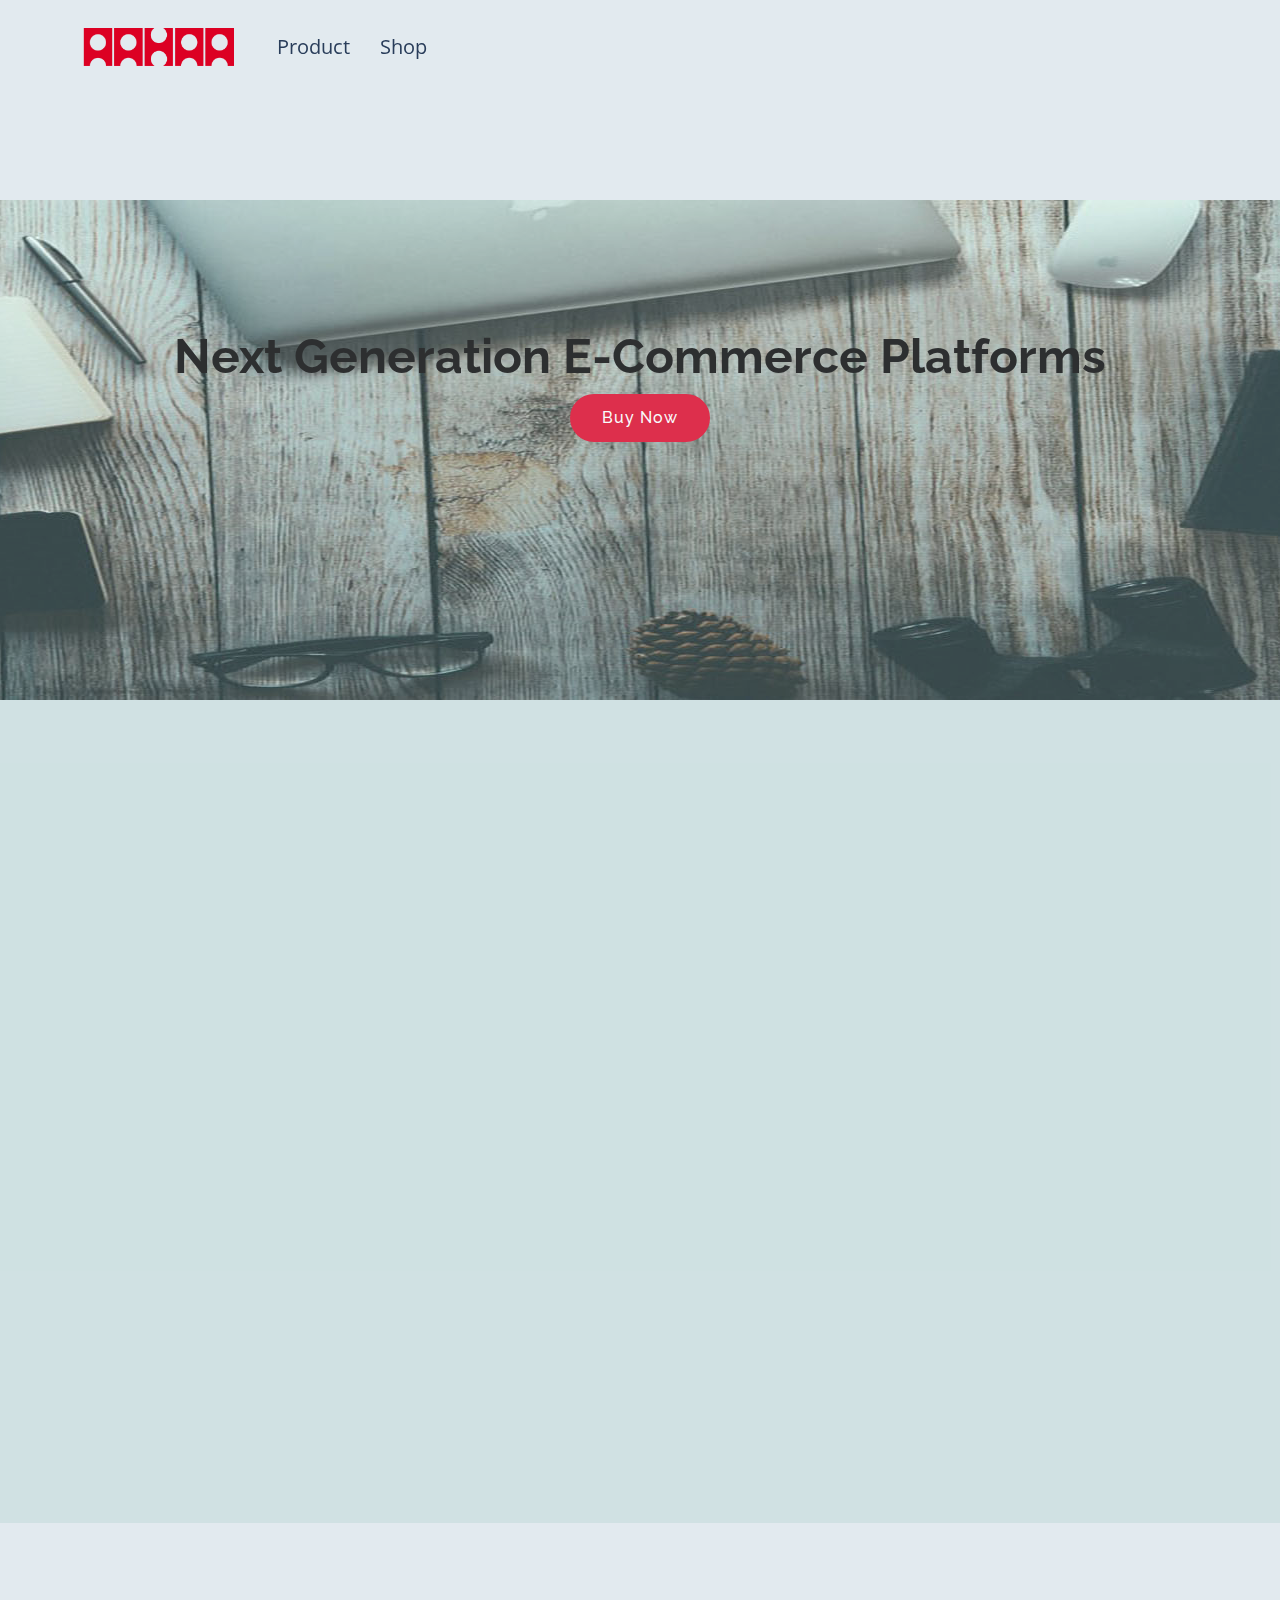
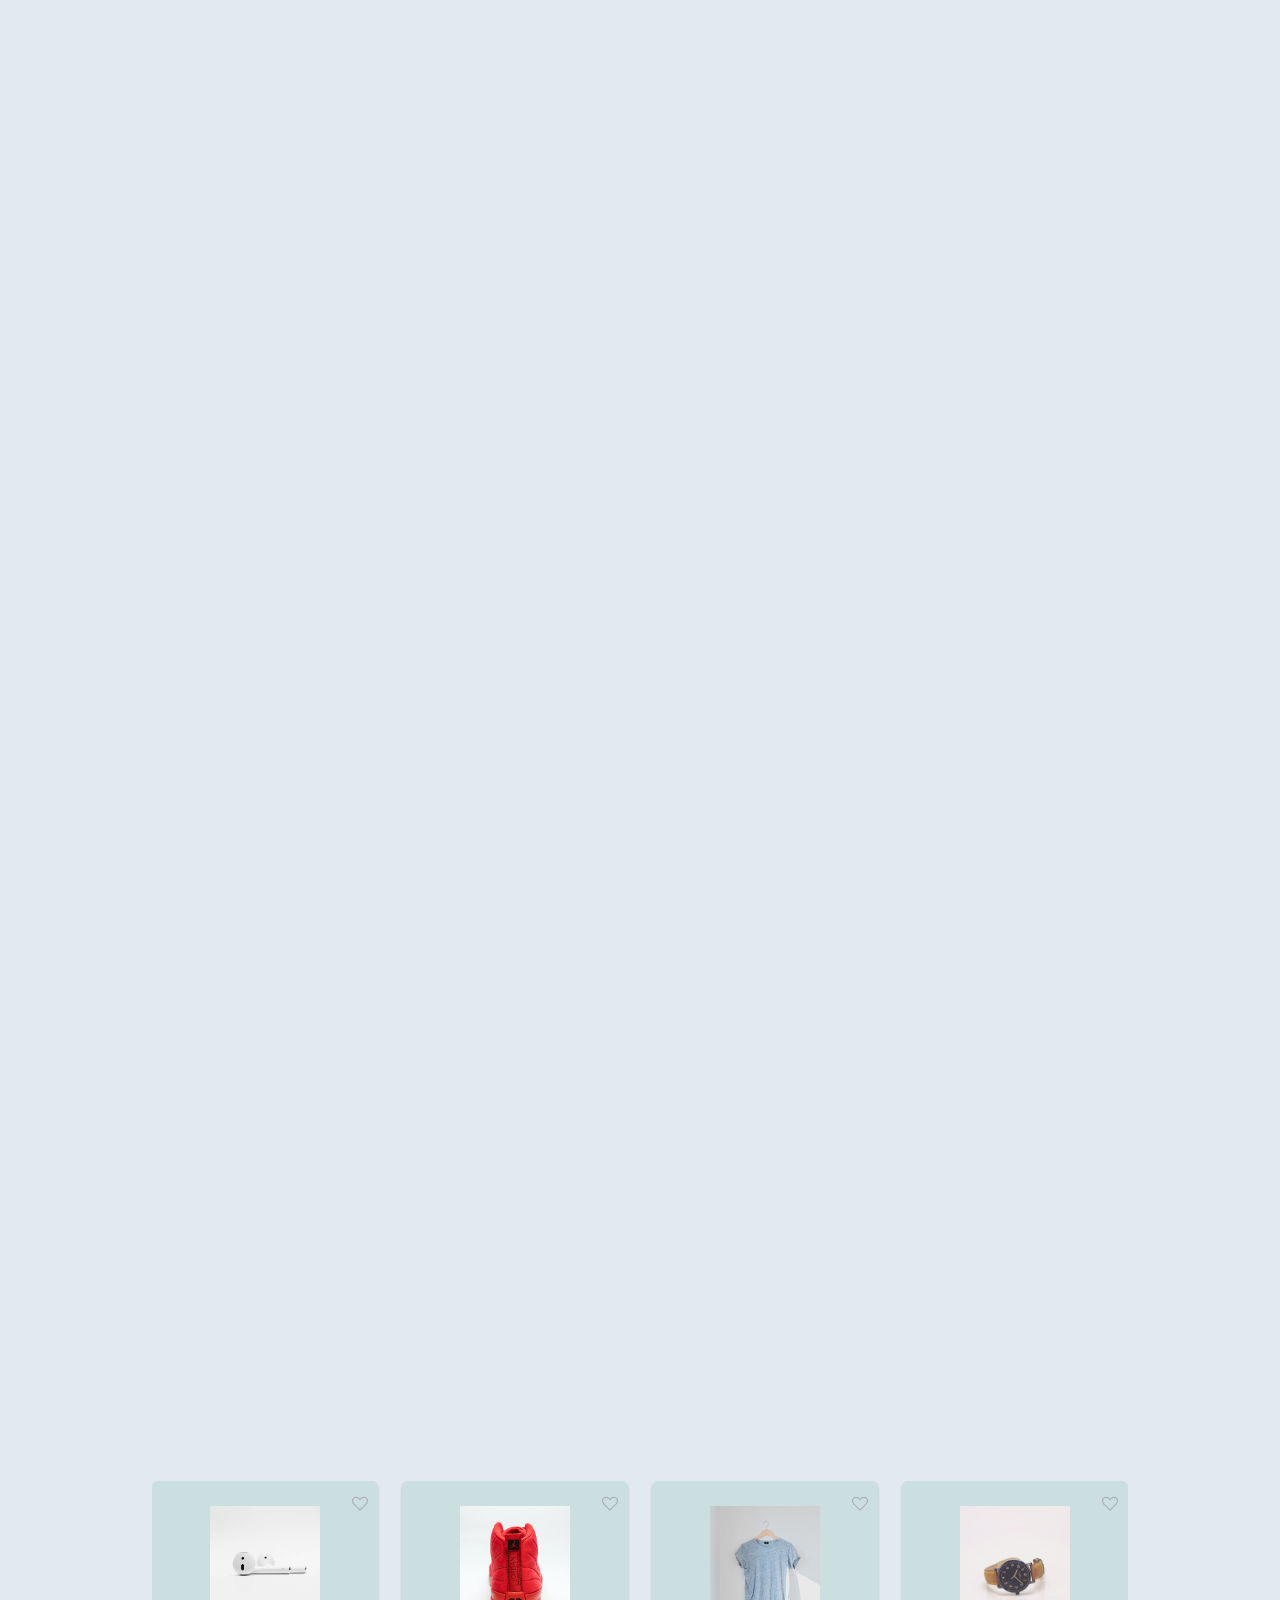
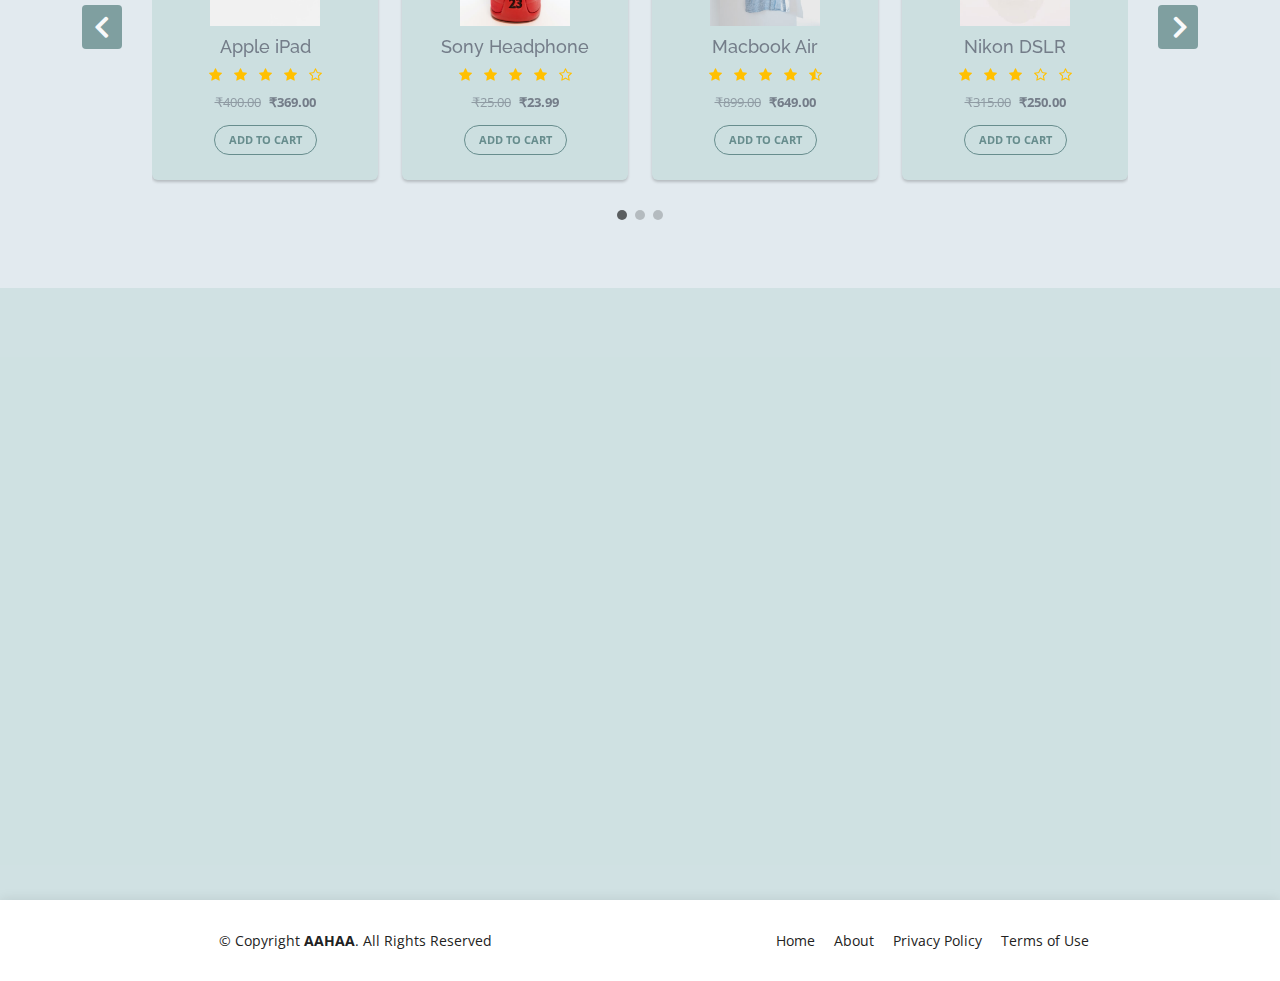
<file: index.html>
<!DOCTYPE html>
<html lang="en">

<head>
  <meta charset="utf-8">
  <meta content="width=device-width, initial-scale=1.0" name="viewport">

  <title>AAHAA</title>
  <meta content="" name="description">
  <meta content="" name="keywords">



  <!-- Google Fonts -->
  <link href="https://fonts.googleapis.com/css?family=Open+Sans:300,300i,400,400i,600,600i,700,700i|Raleway:300,300i,400,400i,500,500i,600,600i,700,700i|Poppins:300,300i,400,400i,500,500i,600,600i,700,700i" rel="stylesheet">

  <!-- Vendor CSS Files -->
  <link href="assets/vendor/aos/aos.css" rel="stylesheet">
  <link href="assets/vendor/bootstrap/css/bootstrap.min.css" rel="stylesheet">
  <link href="assets/vendor/bootstrap-icons/bootstrap-icons.css" rel="stylesheet">
  <link href="assets/vendor/boxicons/css/boxicons.min.css" rel="stylesheet">
  <link href="assets/vendor/glightbox/css/glightbox.min.css" rel="stylesheet">
  <link href="assets/vendor/remixicon/remixicon.css" rel="stylesheet">
  <link href="assets/vendor/swiper/swiper-bundle.min.css" rel="stylesheet">
  <link rel="stylesheet" href="https://maxcdn.bootstrapcdn.com/font-awesome/4.7.0/css/font-awesome.min.css">
  <script src="https://code.jquery.com/jquery-3.5.1.min.js"></script>
<script src="https://cdn.jsdelivr.net/npm/popper.js@1.16.0/dist/umd/popper.min.js"></script>
<script src="https://stackpath.bootstrapcdn.com/bootstrap/4.5.0/js/bootstrap.min.js"></script>

  <!-- Template Main CSS File -->
  <link href="assets/css/style.css" rel="stylesheet">
  <link rel="shortcut icon" href="http://stgedelweiss.aahaastores.com/pub-assets/favicon.svg">
  
</head>

<body>

  <!-- ======= Header ======= -->

  



  
  <header id="header" class="fixed-top d-flex align-items-center">
    <div class="container d-flex align-items-center justify-content-between">

      <div class="logo">
      <img src="inner-logo.png" alt="aahaa logo">
      </div>

      <div class="container-fluid">
        <nav id="navbar" class="navbar">
        
          <ul>
            <li><a class="nav-link scrollto" href="index.html">Product</a></li>
            <li><a class="nav-link scrollto" href="shop.html">Shop</a></li>
            
           
            


            

            </ul>
  
            
          
            
          </ul>
         
    
        <i class="bi bi-list mobile-nav-toggle"></i>
      </nav>
      </div>

      <!-- .navbar -->

    </div>
  </header><!-- End Header -->




  <!--section-->

  

  
  <section id="hero" class="d-flex align-items-center">
    
    

    <div class="container-fluid">
      <div class="row">
        
        <div class="col-lg-12  pt-lg-0 order-2 order-lg-1 d-flex flex-column justify-content-center">

          <center>
            <h1 align="justify-content-center"data-aos="fade-up">Next Generation E-Commerce Platforms</h1>
          
          <div data-aos="fade-up" data-aos-delay="800">
            
            <a href="shop.html" class="btn scrollto">Buy Now</a>
          </center>
          
          
          </div>
        </div>
        
      </div>
    </div>

  </section><!-- End first -->


  

  

  


  <!-- ======= first Section ======= -->
  <!-- End Hero Section -->

  <div style="background-color: #ccdfe0d9;">
    <div class="container pt-5 pb-5">
      <header class="text-center">
        <section>
          <div class="section-title" data-aos="fade-up">
            <h2>Browse Our Categories
    
            </h2>
          </div>
        </section>
        
        
      </header>
      <div class="row" data-aos="fade-left">
        <div class="col-md-4 mb-4 mb-md-0"  data-aos="fade-left" data-aos-delay="200"><a class="category-item" href="#">
          <img class="img-fluid" src="cat-img-1.jpg" alt=""><strong class="category-item-title">Clothes</strong></a>
        </div>
        <div class="col-md-4 mb-4 mb-md-0"  data-aos="fade-up" data-aos-delay="300"><a class="category-item mb-4" href="shop.html">
          <img class="img-fluid" src="cat-img-2.jpg" alt="">
          <strong class="category-item-title">Shoes</strong></a><a class="category-item" href="shop.html">
            <img class="img-fluid" src="cat-img-3.jpg" alt=""><strong class="category-item-title">Watches</strong></a></div>
        <div class="col-md-4" data-aos="fade-right" data-aos-delay="400"><a class="category-item" href="shop.html"><img class="img-fluid" src="cat-img-4.jpg" alt=""><strong class="category-item-title">Electronics</strong></a></div>
      </div>
    </div>
  </div>
 


  



  <!--Treding-->

  <div>
     <section class="container py-5">
    <header>
      <section>
        <div class="section-title" data-aos="fade-up">
          <h2>Top Trending Products
  
          </h2>
        </div>
      </section>
    </header>
    <div class="row">
      <!-- PRODUCT-->
      <div class="col-xl-3 col-lg-4 col-sm-6">
        <div class="product text-center" data-aos="fade-up"  data-aos-delay="200">
          <div class="position-relative mb-3">
            <div class="badge text-white"></div><a class="d-block" href="#"><img class="img-fluid w-100" src="cat-img-1.jpg" alt="..."></a>
            <div class="product-overlay">
              <ul class="mb-0 list-inline">
                <li class="list-inline-item m-0 p-0"><a class="btn btn-sm btn-outline-dark" href="#"><i class="fa fa-heart"></i></a></li>
                <li class="list-inline-item m-0 p-0"><a class="btn btn-sm btn-dark" href="#">Add to cart</a></li>
                <li class="list-inline-item mr-0"><a class="btn btn-sm btn-outline-dark" href="#productView" data-toggle="modal"><i class="fa fa-expand"></i></a></li>
              </ul>
            </div>
          </div>
          <h6> <a class="reset-anchor" href="#">Kui Ye Chen’s AirPods</a></h6>
          <p class="small text-muted">&#8377;250</p>
        </div>
      </div>
      <!-- PRODUCT-->
      <div class="col-xl-3 col-lg-4 col-sm-6">
        <div class="product text-center" data-aos="fade-up" data-aos-delay="400">
          <div class="position-relative mb-3">
            <div class="badge text-white badge-primary">Sale</div><a class="d-block" href="#"><img class="img-fluid w-100" src="4.jpg" alt="..."></a>
            <div class="product-overlay">
              <ul class="mb-0 list-inline">
                <li class="list-inline-item m-0 p-0"><a class="btn btn-sm btn-outline-dark" href="#"><i class="fa fa-heart"></i></a></li>
                <li class="list-inline-item m-0 p-0"><a class="btn btn-sm btn-dark" href="#">Add to cart</a></li>
                <li class="list-inline-item mr-0"><a class="btn btn-sm btn-outline-dark" href="#productView" data-toggle="modal"><i class="fa fa-expand"></i></a></li>
              </ul>
            </div>
          </div>
          <h6> <a class="reset-anchor" href="#">Air Jordan 12 gym red</a></h6>
          <p class="small text-muted">&#8377;300</p>
        </div>
      </div>
      <!-- PRODUCT-->
      <div class="col-xl-3 col-lg-4 col-sm-6">
        <div class="product text-center" data-aos="fade-up" data-aos-delay="200">
          <div class="position-relative mb-3">
            <div class="badge text-white badge-"></div><a class="d-block" href="#"><img class="img-fluid w-100 h-100" src="photo-1611269154421-4e27233ac5c7.jpg" alt="..."></a>
            <div class="product-overlay">
              <ul class="mb-0 list-inline">
                <li class="list-inline-item m-0 p-0"><a class="btn btn-sm btn-outline-dark" href="#"><i class="fa fa-heart"></i></a></li>
                <li class="list-inline-item m-0 p-0"><a class="btn btn-sm btn-dark" href="#">Add to cart</a></li>
                <li class="list-inline-item mr-0"><a class="btn btn-sm btn-outline-dark" href="#productView" data-toggle="modal"><i class="fa fa-expand"></i></a></li>
              </ul>
            </div>
          </div>
          <h6> <a class="reset-anchor" href="#">Smart Watches</a></h6>
          <p class="small text-muted">&#8377;250</p>
        </div>
      </div>
      <!-- PRODUCT-->
      <div class="col-xl-3 col-lg-4 col-sm-6">
        <div class="product text-center" data-aos="fade-up" data-aos-delay="400">
          <div class="position-relative mb-3">
            <a class="d-block" href="#"><img class="img-fluid w-100 h-100" src="photo-2.jpg" alt="..."></a>
            <div class="product-overlay">
              <ul class="mb-0 list-inline">
                <li class="list-inline-item m-0 p-0"><a class="btn btn-sm btn-outline-dark" href="#"><i class="fa fa-heart"></i></a></li>
                <li class="list-inline-item m-0 p-0"><a class="btn btn-sm btn-dark" href="#">Add to cart</a></li>
                <li class="list-inline-item mr-0"><a class="btn btn-sm btn-outline-dark" href="#productView" data-toggle="modal"><i class="fa fa-expand"></i></a></li>
              </ul>
            </div>
          </div>
          <h6> <a class="reset-anchor" href="#">Timex Unisex Originals</a></h6>
          <p class="small text-muted">&#8377;351</p>
        </div>
      </div>
      <!-- PRODUCT-->
      <div class="col-xl-3 col-lg-4 col-sm-6">
        <div class="product text-center" data-aos="fade-up" data-aos-delay="200">
          <div class="position-relative mb-3">
            <a class="d-block" href="#"><img class="img-fluid w-100" src="p3.jpg" alt="..."></a>
            <div class="product-overlay">
              <ul class="mb-0 list-inline">
                <li class="list-inline-item m-0 p-0"><a class="btn btn-sm btn-outline-dark" href="#"><i class="fa fa-heart"></i></a></li>
                <li class="list-inline-item m-0 p-0"><a class="btn btn-sm btn-dark" href="#">Add to cart</a></li>
                <li class="list-inline-item mr-0"><a class="btn btn-sm btn-outline-dark" href="#productView" data-toggle="modal"><i class="fa fa-expand"></i></a></li>
              </ul>
            </div>
          </div>
          <h6> <a class="reset-anchor" href="#">Red digital smartwatch</a></h6>
          <p class="small text-muted">&#8377;250</p>
        </div>
      </div>
      <!-- PRODUCT-->
      <div class="col-xl-3 col-lg-4 col-sm-6">
        <div class="product text-center"data-aos="fade-up" data-aos-delay="400">
          <div class="position-relative mb-3">
            <div class="badge text-white badge-"></div><a class="d-block" href="#"><img class="img-fluid w-100" src="1.jpg" alt="..."></a>
            <div class="product-overlay">
              <ul class="mb-0 list-inline">
                <li class="list-inline-item m-0 p-0"><a class="btn btn-sm btn-outline-dark" href="#"><i class="fa fa-heart"></i></a></li>
                <li class="list-inline-item m-0 p-0"><a class="btn btn-sm btn-dark" href="#">Add to cart</a></li>
                <li class="list-inline-item mr-0"><a class="btn btn-sm btn-outline-dark" href="#productView" data-toggle="modal"><i class="fa fa-expand"></i></a></li>
              </ul>
            </div>
          </div>
          <h6> <a class="reset-anchor" href="#">Nike air max 95</a></h6>
          <p class="small text-muted">&#8377;300</p>
        </div>
      </div>
      <!-- PRODUCT-->
      <div class="col-xl-3 col-lg-4 col-sm-6">
        <div class="product text-center"data-aos="fade-up" data-aos-delay="200">
          <div class="position-relative mb-3">
            <div class="badge text-white badge-"></div><a class="d-block" href="#"><img class="img-fluid w-100" src="3.jpg" alt="..."></a>
            <div class="product-overlay">
              <ul class="mb-0 list-inline">
                <li class="list-inline-item m-0 p-0"><a class="btn btn-sm btn-outline-dark" href="#"><i class="fa fa-heart"></i></a></li>
                <li class="list-inline-item m-0 p-0"><a class="btn btn-sm btn-dark" href="#">Add to cart</a></li>
                <li class="list-inline-item mr-0"><a class="btn btn-sm btn-outline-dark" href="#productView" data-toggle="modal"><i class="fa fa-expand"></i></a></li>
              </ul>
            </div>
          </div>
          <h6> <a class="reset-anchor" href="#">Joemalone Women prefume</a></h6>
          <p class="small text-muted">&#8377;25</p>
        </div>
      </div>
      <!-- PRODUCT-->
      <div class="col-xl-3 col-lg-4 col-sm-6">
        <div class="product text-center"data-aos="fade-up" data-aos-delay="400">
          <div class="position-relative mb-3">
            <div class="badge text-white badge-"></div><a class="d-block" href="#"><img class="img-fluid w-100" src="5.jpg" alt="..."></a>
            <div class="product-overlay">
              <ul class="mb-0 list-inline">
                <li class="list-inline-item m-0 p-0"><a class="btn btn-sm btn-outline-dark" href="#"><i class="fa fa-heart"></i></a></li>
                <li class="list-inline-item m-0 p-0"><a class="btn btn-sm btn-dark" href="#">Add to cart</a></li>
                <li class="list-inline-item mr-0"><a class="btn btn-sm btn-outline-dark" href="#productView" data-toggle="modal"><i class="fa fa-expand"></i></a></li>
              </ul>
            </div>
          </div>
          <h6> <a class="reset-anchor" href="#">Apple Watch</a></h6>
          <p class="small text-muted">&#8377;351</p>
        </div>
      </div>
    </div>
  </section>
  </div>


 


  


  <!--multi carousel-->

  <!--Section: Block Content-->
  <caro-2>

  <div class="container-xl pt-5 pb-5">
    <div class="row">
      <div class="col-md-12">
        <section>
          <div class="section-title" data-aos="fade-up">
            <h2>Featured Products
    
            </h2>
          </div>
        </section>
        <div id="myCarousel" class="carousel slide" data-ride="carousel" data-interval="0">
        <!-- Carousel indicators -->
        <ol class="carousel-indicators">
          <li data-target="#myCarousel" data-slide-to="0" class="active"></li>
          <li data-target="#myCarousel" data-slide-to="1"></li>
          <li data-target="#myCarousel" data-slide-to="2"></li>
        </ol>   
        <!-- Wrapper for carousel items -->
        <div class="carousel-inner">
          <div class="item carousel-item active">
            <div class="row">
              <div class="col-sm-3 mt-3">
                <div class="thumb-wrapper">
                  <span class="wish-icon"><i class="fa fa-heart-o"></i></span>
                  <div class="img-box">
                    <img src="product-1.jpg" class="img-fluid" alt="">									
                  </div>
                  <div class="thumb-content">
                    <h4>Apple iPad</h4>									
                    <div class="star-rating">
                      <ul class="list-inline">
                        <li class="list-inline-item"><i class="fa fa-star"></i></li>
                        <li class="list-inline-item"><i class="fa fa-star"></i></li>
                        <li class="list-inline-item"><i class="fa fa-star"></i></li>
                        <li class="list-inline-item"><i class="fa fa-star"></i></li>
                        <li class="list-inline-item"><i class="fa fa-star-o"></i></li>
                      </ul>
                    </div>
                    <p class="item-price"><strike>&#8377;400.00</strike> <b>&#8377;369.00</b></p>
                    <a href="#" class="btn btn-primary">Add to Cart</a>
                  </div>						
                </div>
              </div>
              <div class="col-sm-3 mt-3">
                <div class="thumb-wrapper">
                  <span class="wish-icon"><i class="fa fa-heart-o"></i></span>
                  <div class="img-box">
                    <img src="product-2.jpg" class="img-fluid" alt="Headphone">
                  </div>
                  <div class="thumb-content">
                    <h4>Sony Headphone</h4>									
                    <div class="star-rating">
                      <ul class="list-inline">
                        <li class="list-inline-item"><i class="fa fa-star"></i></li>
                        <li class="list-inline-item"><i class="fa fa-star"></i></li>
                        <li class="list-inline-item"><i class="fa fa-star"></i></li>
                        <li class="list-inline-item"><i class="fa fa-star"></i></li>
                        <li class="list-inline-item"><i class="fa fa-star-o"></i></li>
                      </ul>
                    </div>
                    <p class="item-price"><strike>&#8377;25.00</strike> <b>&#8377;23.99</b></p>
                    <a href="#" class="btn btn-primary">Add to Cart</a>
                  </div>						
                </div>
              </div>		
              <div class="col-sm-3 mt-3">
                <div class="thumb-wrapper">
                  <span class="wish-icon"><i class="fa fa-heart-o"></i></span>
                  <div class="img-box">
                    <img src="product-3.jpg" class="img-fluid" alt="Macbook">
                  </div>
                  <div class="thumb-content">
                    <h4>Macbook Air</h4>									
                    <div class="star-rating">
                      <ul class="list-inline">
                        <li class="list-inline-item"><i class="fa fa-star"></i></li>
                        <li class="list-inline-item"><i class="fa fa-star"></i></li>
                        <li class="list-inline-item"><i class="fa fa-star"></i></li>
                        <li class="list-inline-item"><i class="fa fa-star"></i></li>
                        <li class="list-inline-item"><i class="fa fa-star-half-o"></i></li>
                      </ul>
                    </div>
                    <p class="item-price"><strike>&#8377;899.00</strike> <b>&#8377;649.00</b></p>
                    <a href="#" class="btn btn-primary">Add to Cart</a>
                  </div>						
                </div>
              </div>								
              <div class="col-sm-3 mt-3">
                <div class="thumb-wrapper">
                  <span class="wish-icon"><i class="fa fa-heart-o"></i></span>
                  <div class="img-box">
                    <img src="product-4.jpg" class="img-fluid" alt="Nikon">
                  </div>
                  <div class="thumb-content">
                    <h4>Nikon DSLR</h4>									
                    <div class="star-rating">
                      <ul class="list-inline">
                        <li class="list-inline-item"><i class="fa fa-star"></i></li>
                        <li class="list-inline-item"><i class="fa fa-star"></i></li>
                        <li class="list-inline-item"><i class="fa fa-star"></i></li>
                        <li class="list-inline-item"><i class="fa fa-star-o"></i></li>
                        <li class="list-inline-item"><i class="fa fa-star-o"></i></li>
                      </ul>
                    </div>
                    <p class="item-price"><strike>&#8377;315.00</strike> <b>&#8377;250.00</b></p>
                    <a href="#" class="btn btn-primary">Add to Cart</a>
                  </div>						
                </div>
              </div>
            </div>
          </div>
          <div class="item carousel-item">
            <div class="row">
              <div class="col-sm-3 mt-3">
                <div class="thumb-wrapper">
                  <span class="wish-icon"><i class="fa fa-heart-o"></i></span>
                  <div class="img-box">
                    <img src="product-5.jpg" class="img-fluid" alt="Play Station">
                  </div>
                  <div class="thumb-content">
                    <h4>Sony Play Station</h4>
                    <p class="item-price"><strike>&#8377;289.00</strike> <span>&#8377;269.00</span></p>
                    <div class="star-rating">
                      <ul class="list-inline">
                        <li class="list-inline-item"><i class="fa fa-star"></i></li>
                        <li class="list-inline-item"><i class="fa fa-star"></i></li>
                        <li class="list-inline-item"><i class="fa fa-star"></i></li>
                        <li class="list-inline-item"><i class="fa fa-star"></i></li>
                        <li class="list-inline-item"><i class="fa fa-star-o"></i></li>
                      </ul>
                    </div>
                    <a href="#" class="btn btn-primary">Add to Cart</a>
                  </div>						
                </div>
              </div>
              <div class="col-sm-3 mt-3">
                <div class="thumb-wrapper">
                  <span class="wish-icon"><i class="fa fa-heart-o"></i></span>
                  <div class="img-box">
                    <img src="product-6.jpg" class="img-fluid" alt="Macbook">
                  </div>
                  <div class="thumb-content">
                    <h4>Macbook Pro</h4>
                    <p class="item-price"><strike>&#8377;1099.00</strike> <span>&#8377;869.00</span></p>
                    <div class="star-rating">
                      <ul class="list-inline">
                        <li class="list-inline-item"><i class="fa fa-star"></i></li>
                        <li class="list-inline-item"><i class="fa fa-star"></i></li>
                        <li class="list-inline-item"><i class="fa fa-star"></i></li>
                        <li class="list-inline-item"><i class="fa fa-star"></i></li>
                        <li class="list-inline-item"><i class="fa fa-star-half-o"></i></li>
                      </ul>
                    </div>
                    <a href="#" class="btn btn-primary">Add to Cart</a>
                  </div>						
                </div>
              </div>
              <div class="col-sm-3 mt-3">
                <div class="thumb-wrapper">
                  <span class="wish-icon"><i class="fa fa-heart-o"></i></span>
                  <div class="img-box">
                    <img src="product-7.jpg" class="img-fluid" alt="Speaker">
                  </div>
                  <div class="thumb-content">
                    <h4>Bose Speaker</h4>
                    <p class="item-price"><strike>&#8377;109.00</strike> <span>&#8377;99.00</span></p>
                    <div class="star-rating">
                      <ul class="list-inline">
                        <li class="list-inline-item"><i class="fa fa-star"></i></li>
                        <li class="list-inline-item"><i class="fa fa-star"></i></li>
                        <li class="list-inline-item"><i class="fa fa-star"></i></li>
                        <li class="list-inline-item"><i class="fa fa-star"></i></li>
                        <li class="list-inline-item"><i class="fa fa-star-o"></i></li>
                      </ul>
                    </div>
                    <a href="#" class="btn btn-primary">Add to Cart</a>
                  </div>						
                </div>
              </div>
              <div class="col-sm-3 mt-3">
                <div class="thumb-wrapper">
                  <span class="wish-icon"><i class="fa fa-heart-o"></i></span>
                  <div class="img-box">
                    <img src="product-8.jpg" class="img-fluid" alt="Galaxy">
                  </div>
                  <div class="thumb-content">
                    <h4>Samsung Galaxy S8</h4>
                    <p class="item-price"><strike>&#8377;599.00</strike> <span>&#8377;569.00</span></p>
                    <div class="star-rating">
                      <ul class="list-inline">
                        <li class="list-inline-item"><i class="fa fa-star"></i></li>
                        <li class="list-inline-item"><i class="fa fa-star"></i></li>
                        <li class="list-inline-item"><i class="fa fa-star"></i></li>
                        <li class="list-inline-item"><i class="fa fa-star"></i></li>
                        <li class="list-inline-item"><i class="fa fa-star-o"></i></li>
                      </ul>
                    </div>
                    <a href="#" class="btn btn-primary">Add to Cart</a>
                  </div>						
                </div>
              </div>						
            </div>
          </div>
          <div class="item carousel-item">
            <div class="row">
              <div class="col-sm-3 mt-3">
                <div class="thumb-wrapper">
                  <span class="wish-icon"><i class="fa fa-heart-o"></i></span>
                  <div class="img-box">
                    <img src="/product-9.jpg" class="img-fluid" alt="iPhone">
                  </div>
                  <div class="thumb-content">
                    <h4>Apple iPhone</h4>
                    <p class="item-price"><strike>&#8377;369.00</strike> <span>&#8377;349.00</span></p>
                    <div class="star-rating">
                      <ul class="list-inline">
                        <li class="list-inline-item"><i class="fa fa-star"></i></li>
                        <li class="list-inline-item"><i class="fa fa-star"></i></li>
                        <li class="list-inline-item"><i class="fa fa-star"></i></li>
                        <li class="list-inline-item"><i class="fa fa-star"></i></li>
                        <li class="list-inline-item"><i class="fa fa-star-o"></i></li>
                      </ul>
                    </div>
                    <a href="#" class="btn btn-primary">Add to Cart</a>
                  </div>						
                </div>
              </div>
              <div class="col-sm-3 mt-3">
                <div class="thumb-wrapper">
                  <span class="wish-icon"><i class="fa fa-heart-o"></i></span>
                  <div class="img-box">
                    <img src="product-detail-1.jpg" class="img-fluid" alt="Canon">
                  </div>
                  <div class="thumb-content">
                    <h4>Canon DSLR</h4>
                    <p class="item-price"><strike>&#8377;315.00</strike> <span>&#8377;250.00</span></p>
                    <div class="star-rating">
                      <ul class="list-inline">
                        <li class="list-inline-item"><i class="fa fa-star"></i></li>
                        <li class="list-inline-item"><i class="fa fa-star"></i></li>
                        <li class="list-inline-item"><i class="fa fa-star"></i></li>
                        <li class="list-inline-item"><i class="fa fa-star"></i></li>
                        <li class="list-inline-item"><i class="fa fa-star-o"></i></li>
                      </ul>
                    </div>
                    <a href="#" class="btn btn-primary">Add to Cart</a>
                  </div>						
                </div>
              </div>
              <div class="col-sm-3 mt-3">
                <div class="thumb-wrapper">
                  <span class="wish-icon"><i class="fa fa-heart-o"></i></span>
                  <div class="img-box">
                    <img src="product-detail-2.jpg" class="img-fluid" alt="Pixel">
                  </div>
                  <div class="thumb-content">
                    <h4>Google Pixel</h4>
                    <p class="item-price"><strike>&#8377;450.00</strike> <span>&#8377;418.00</span></p>
                    <div class="star-rating">
                      <ul class="list-inline">
                        <li class="list-inline-item"><i class="fa fa-star"></i></li>
                        <li class="list-inline-item"><i class="fa fa-star"></i></li>
                        <li class="list-inline-item"><i class="fa fa-star"></i></li>
                        <li class="list-inline-item"><i class="fa fa-star"></i></li>
                        <li class="list-inline-item"><i class="fa fa-star-half-o"></i></li>
                      </ul>
                    </div>
                    <a href="#" class="btn btn-primary">Add to Cart</a>
                  </div>						
                </div>
              </div>	
              <div class="col-sm-3 mt-3">
                <div class="thumb-wrapper">
                  <span class="wish-icon"><i class="fa fa-heart-o"></i></span>
                  <div class="img-box">
                    <img src="1.jpg" class="img-fluid" alt="Watch">
                  </div>
                  <div class="thumb-content">
                    <h4>Apple Watch</h4>
                    <p class="item-price"><strike>&#8377;350.00</strike> <span>&#8377;330.00</span></p>
                    <div class="star-rating">
                      <ul class="list-inline">
                        <li class="list-inline-item"><i class="fa fa-star"></i></li>
                        <li class="list-inline-item"><i class="fa fa-star"></i></li>
                        <li class="list-inline-item"><i class="fa fa-star"></i></li>
                        <li class="list-inline-item"><i class="fa fa-star"></i></li>
                        <li class="list-inline-item"><i class="fa fa-star-o"></i></li>
                      </ul>
                    </div>
                    <a href="#" class="btn btn-primary">Add to Cart</a>
                  </div>						
                </div>
              </div>
            </div>
          </div>
        </div>
        <!-- Carousel controls -->
        <a class="carousel-control-prev" href="#myCarousel" data-slide="prev">
          <i class="fa fa-angle-left"></i>
        </a>
        <a class="carousel-control-next" href="#myCarousel" data-slide="next">
          <i class="fa fa-angle-right"></i>
        </a>
      </div>
      </div>
    </div>
  </div>

 
</caro-2>

   
  

<!--Section: Block Content-->

  

  


    <!-- =======  Sec ======= -->

   






    
   
    
  

  

  

 
  
   


  

  
 


 


   

  
 

    

    
      

    <!-- ======= Contact Section ======= -->

    <div style="background-color: #ccdfe0d9;">
      <section id="contact" class="contact">
        <div class="container" >
  
          <div class="section-title" data-aos="fade-up">
            <h2>Contact Us</h2>
          </div>
  
          <div class="row">
  
            <div class="col-lg-4 col-md-6" data-aos="fade-up" data-aos-delay="100">
              <div class="contact-about">
                <img src="inner-logo.png" alt="logo" class="img-fluid" width="70px" height="auto">
                <span style="font-size: 1.18rem;">Realize your B2B dreams today!</span><br><br>
                <p>Founded in 2013, aahaa helps large and midmarket companies globally sell using DigiSell – an omnichannel ordering platform and save using DigiProcure – an intelligent procurement platform.</p>
              </div>
            </div>
  
            
  
            <div class="col-lg-3 col-md-6 mt-4 mt-md-0 pb-5" data-aos="fade-up" data-aos-delay="200">
              <div class="info">
                
  
                <div>
                  <i class="ri-mail-send-line"></i>
                  <p>hello@aahaatech.com</p>
                </div>
               
  
                <div>
                  <i class="ri-phone-line"></i>
                  <a href="tel:+918860022422"><span>(+91) 88600 22422</span></a>
  
                </div>
                <br>
  
                <div>
                  <i class="ri-phone-line"></i>
                  <a href="tel:+971553426538"><span>(+971) 55 342 6538</span></a>
                </div>
  
              </div>
            </div>
            <br>
            <br>
  
            <div class="col-lg-5 col-md-12" data-aos="fade-up" data-aos-delay="300">
              <form action="forms/contact.php" method="post" role="form" class="php-email-form">
                <div class="form-group">
                  <input type="text" name="name" class="form-control" id="name" placeholder="Your Name" required>
                </div>
                <div class="form-group">
                  <input type="email" class="form-control" name="email" id="email" placeholder="Your Email" required>
                </div>
                <div class="form-group">
                  <input type="text" class="form-control" name="subject" id="subject" placeholder="Subject" required>
                </div>
                <div class="form-group">
                  <textarea class="form-control" name="message" rows="5" placeholder="Message" required></textarea>
                </div>
                
                <div class="d-flex justify-content-center">
                  <button class="btn">Submit</button>
                </div>
              </form>
            </div>
  
          </div>
  
        </div>
      </section><!-- End Contact Section --></div>
   

  </main><!-- End #main -->

  <!-- ======= Footer ======= -->
  <footer id="footer">
    <div class="container">
      <div class="row d-flex align-items-center">
        <div class="col-lg-6 text-lg-left text-center">
          <div class="copyright">
            &copy; Copyright <strong>AAHAA</strong>. All Rights Reserved
          </div>
         
        </div>
        <div class="col-lg-6">
          <nav class="footer-links text-lg-right text-center pt-2 pt-lg-0">
            <a href="#" class="scrollto">Home</a>
            <a href="#" class="scrollto">About</a>
            <a href="#">Privacy Policy</a>
            <a href="#">Terms of Use</a>
          </nav>
        </div>
      </div>
    </div>
  </footer><!-- End Footer -->

  <a href="#" class="back-to-top d-flex align-items-center justify-content-center"><i class="bi bi-arrow-up-short"></i></a>

  <!-- Vendor JS Files -->
  <script src="assets/vendor/aos/aos.js"></script>
  <script src="assets/vendor/bootstrap/js/bootstrap.bundle.min.js"></script>
  <script src="assets/vendor/glightbox/js/glightbox.min.js"></script>
  <script src="assets/vendor/isotope-layout/isotope.pkgd.min.js"></script>
  
  <script src="assets/vendor/swiper/swiper-bundle.min.js"></script>

  <!-- Template Main JS File -->
  <script src="assets/js/main.js"></script>

</body>

</html>
</file>
<file: assets/css/style.css>
body {
  font-family: "Open Sans", sans-serif;
  font-size: 1rem;
  background-color: #e2eaef;

}

a {
  color: #0b0c0c;
  text-decoration: none;
}

a:hover {
  color: #5faee3;
  text-decoration: none;
}

h1, h2, h3, h4, h5, h6 {
  font-family: "Raleway", sans-serif;
}

/*--------------------------------------------------------------
# Back to top button
--------------------------------------------------------------*/
.back-to-top {
  position: fixed;
  visibility: hidden;
  opacity: 0;
  right: 15px;
  bottom: 15px;
  z-index: 996;
  background: #3498db;
  width: 40px;
  height: 40px;
  border-radius: 4px;
  transition: all 0.4s;
}

.back-to-top i {
  font-size: 28px;
  color: #fff;
  line-height: 0;
}

.back-to-top:hover {
  background: #57aae1;
  color: #fff;
}

.back-to-top.active {
  visibility: visible;
  opacity: 1;
}

/*--------------------------------------------------------------
# Disable AOS delay on mobile
--------------------------------------------------------------*/
@media screen and (max-width: 768px) {
  [data-aos-delay] {
    transition-delay: 0 !important;
  }
}

/*--------------------------------------------------------------
# Header
--------------------------------------------------------------*/
#header {
  z-index: 997;
  transition: all 0.5s;
  padding: 22px 0;
  background: #98a8a5, #a8b1ac47;
}


#header.header-scrolled {
  box-shadow: 0px 2px 15px rgba(0, 0, 0, 0.1);
  padding: 12px 0;
}

#header .logo h1 {
  font-size: 30px;
  margin: 0;
  padding: 0;
  line-height: 1;
  font-weight: 700;
  letter-spacing: 1px;
}

#header .logo h1 a, #header .logo h1 a:hover {
  color: #222222;
  text-decoration: none;
}

#header .logo img {
  padding: 0;
  margin: 0;
  max-height: 40px;
}

/*--------------------------------------------------------------
# Navigation Menu
--------------------------------------------------------------*/
/**
* Desktop Navigation 
*/
.navbar {
  padding: 0;
}

.navbar ul {
  margin: 0;
  padding: 0;
  display: flex;
  list-style: none;
  align-items: center;
}

.navbar li {
  position: relative;
}

.navbar a, .navbar a:focus {
  display: flex;
  align-items: center;
  justify-content: space-between;
  padding: 10px 0 10px 30px;
  font-size: 20px;
  font-weight: 400;
  color: #293d5a;
  white-space: nowrap;
  transition: 0.3s;
}

.navbar a i, .navbar a:focus i {
  font-size: 12px;
  line-height: 0;
  margin-left: 5px;
}

.navbar a:hover, .navbar .active, .navbar .active:focus, .navbar li:hover > a {
  color: #3498db;
}

.navbar .getstarted {
  background: #3498db;
  padding: 8px 25px;
  margin-left: 30px;
  border-radius: 50px;
  color: #fff;
}

.navbar .getstarted:hover {
  color: #fff;
  background: #4aa3df;
}

.navbar .dropdown ul {
  display: block;
  position: absolute;
  left: 30px;
  top: calc(100% + 30px);
  margin: 0;
  padding: 10px 0;
  z-index: 99;
  opacity: 0;
  visibility: hidden;
  background: #fff;
  box-shadow: 0px 0px 30px rgba(127, 137, 161, 0.25);
  transition: 0.3s;
  border-radius: 4px;
}

.navbar .dropdown ul li {
  min-width: 200px;
}

.navbar .dropdown ul a {
  padding: 10px 20px;
  font-size: 14px;
}

.navbar .dropdown ul a i {
  font-size: 12px;
}

.navbar .dropdown ul a:hover, .navbar .dropdown ul .active:hover, .navbar .dropdown ul li:hover > a {
  color: #3498db;
}

.navbar .dropdown:hover > ul {
  opacity: 1;
  top: 100%;
  visibility: visible;
}

.navbar .dropdown .dropdown ul {
  top: 0;
  left: calc(100% - 30px);
  visibility: hidden;
}

.navbar .dropdown .dropdown:hover > ul {
  opacity: 1;
  top: 0;
  left: 100%;
  visibility: visible;
}

@media (max-width: 1366px) {
  .navbar .dropdown .dropdown ul {
    left: -90%;
  }
  .navbar .dropdown .dropdown:hover > ul {
    left: -100%;
  }
}

/**
* Mobile Navigation 
*/
.mobile-nav-toggle {
  color: #222222;
  font-size: 50px;
  cursor: pointer;
  display: none;
  line-height: 0;
  transition: 0.5s;
}

.mobile-nav-toggle.bi-x {
  color: #fff;
}

@media (max-width: 991px) {
  .mobile-nav-toggle {
    display: block;
  }
  .navbar ul {
    display: none;
  }
}

.navbar-mobile {
  position: fixed;
  overflow: hidden;
  top: 0;
  right: 0;
  left: 0;
  bottom: 0;
  background: rgba(9, 9, 9, 0.9);
  transition: 0.3s;
  z-index: 999;
}

.navbar-mobile .mobile-nav-toggle {
  position: absolute;
  top: 15px;
  right: 15px;
}

.navbar-mobile ul {
  display: block;
  position: absolute;
  top: 55px;
  right: 15px;
  bottom: 15px;
  left: 15px;
  padding: 10px 0;
  border-radius: 8px;
  background-color: #fff;
  overflow-y: auto;
  transition: 0.3s;
}

.navbar-mobile a {
  padding: 10px 20px;
  font-size: 15px;
  color: #222222;
}

.navbar-mobile a:hover, .navbar-mobile .active, .navbar-mobile li:hover > a {
  color: #3498db;
}

.navbar-mobile .getstarted {
  margin: 15px;
}

.navbar-mobile .dropdown ul {
  position: static;
  display: none;
  margin: 10px 20px;
  padding: 10px 0;
  z-index: 99;
  opacity: 1;
  visibility: visible;
  background: #fff;
  box-shadow: 0px 0px 30px rgba(127, 137, 161, 0.25);
}

.navbar-mobile .dropdown ul li {
  min-width: 200px;
}

.navbar-mobile .dropdown ul a {
  padding: 10px 20px;
}

.navbar-mobile .dropdown ul a i {
  font-size: 12px;
}

.navbar-mobile .dropdown ul a:hover, .navbar-mobile .dropdown ul .active:hover, .navbar-mobile .dropdown ul li:hover > a {
  color: #3498db;
}

.navbar-mobile .dropdown > .dropdown-active {
  display: block;
}

/*--------------------------------------------------------------
# hero Section
--------------------------------------------------------------*/
#hero {
  width: 100%;
  height: 70vh;
  margin-top: 70px;
  
  background-image: url("/photo-8.jpg") ;
  background-repeat: no-repeat;
  background-size: auto;
  background-position: center;
  opacity: 0.8;
  
  
}

#hero h1 {
  margin: 0 0 10px 0;
  font-size: 48px;
  font-weight: 700;
  align-content: center;
  line-height: 56px;
  color: #000000;
}
#im .img-fluid
{
  max-width: 100%;
  height: auto;
}
#hero h2 {
  color: #484848;
  margin-bottom: 50px;
  font-size: 24px;
}

section input[type=number]
{
  width: 50%;
  padding: 10px 10px;
  border: 2px solid rgb(113 162 195);
  border-radius: 10px;
  
  border: none;


  

}

#hero .btn {
  font-family: "Raleway", sans-serif;
  font-weight: 500;
  font-size: 16px;
  letter-spacing: 1px;
  display: inline-block;
  padding: 10px 30px;
  border-radius: 50px;
  transition: 0.5s;
 
  border: 2px solid #dc0023;



  background: #dc0023;
  color: #fff;
}

#hero .animated {
  animation: up-down 2s ease-in-out infinite alternate-reverse both;
}

#hero .btn:hover{
  background-color:rgb(134, 13, 5) ;
}

@media (min-width: 1024px) {
  #hero {
    background-attachment: fixed;
  }
}

@media (max-width: 991px) {
  #hero {
    height: 100vh;
  }
  #hero .animated {
    -webkit-animation: none;
    animation: none;
  }
  #hero .hero-img {
    text-align: center;
  }
  #hero .hero-img img {
    width: 50%;
  }
}

@media (max-width: 768px) {
  #hero {
    margin-top: 20px;
  }
  #hero h1 {
    font-size: 28px;
    line-height: 36px;
  }
  #hero h2 {
    font-size: 18px;
    line-height: 24px;
    margin-bottom: 30px;
  }
  #hero .hero-img img {
    width: 70%;
  }
}

@media (max-width: 575px) {
  #hero .hero-img img {
    width: 80%;
  }
}

@-webkit-keyframes up-down {
  0% {
    transform: translateY(10px);
  }
  100% {
    transform: translateY(-10px);
  }
}

@keyframes up-down {
  0% {
    transform: translateY(10px);
  }
  100% {
    transform: translateY(-10px);
  }
}




/*--hero*/

/*--------------------------------------------------------------
# Hero Section
--------------------------------------------------------------*/




/*--------------------------------------------------------------
#sec
--------------------------------------------------------------*/

/*category*/

.category-item {
  display: block;
  position: relative;
  color: #343a40;
  transition: all 0.3s;
}

.category-item img {
  transition: all 0.3s;
}

.category-item-title {
  display: inline-block;
  padding: 0.5rem 1rem;
  background:  #e2eaef;;
  text-transform: uppercase;
  letter-spacing: 0.07em;
  position: absolute;
  top: 50%;
  left: 50%;
  -webkit-transform: translate(-50%, -50%);
  transform: translate(-50%, -50%);
  box-shadow: 0 0 5px rgba(0, 0, 0, 0.07);
  font-size: 0.8rem;
}

.category-item:hover img {
  opacity: 0.7;
}

.parallax {
  /* The image used */
  background-image: url("/phot.jpg");
  /* Full height */
  min-height: 500px;

  /* Create the parallax scrolling effect */
  background-attachment: fixed;
  background-position: center;
  background-repeat: no-repeat;
  background-size: cover;
}


@media only screen and (max-device-width: 1366px) {
  .parallax {
    background-attachment: scroll;
  }
}


.product img {
  -webkit-filter: grayscale(40%);
  filter: grayscale(40%);
  transition: all 0.3s;
}

.product-overlay {
  width: 100%;
  position: absolute;
  left: 0;
  bottom: 0;
  display: -ms-flexbox;
  display: flex;
  -ms-flex-align: end;
  align-items: flex-end;
  -ms-flex-pack: center;
  justify-content: center;
  padding: 1rem 0;
  opacity: 0;
  transition: all 0.3s;
}

.product-overlay ul li {
  transition: all 0.3s;
}

.product-overlay ul li:hero-of-type {
  -webkit-transform: translateX(-10px);
  transform: translateX(-10px);
  opacity: 0;
}

.product-overlay ul li:last-of-type {
  -webkit-transform: translateX(10px);
  transform: translateX(10px);
  opacity: 0;
}

.product:hover img {
  opacity: 0.3;
}

.product:hover .product-overlay {
  opacity: 1;
}

.product:hover .product-overlay li {
  opacity: 1;
  -webkit-transform: none;
  transform: none;
}

.product .badge {
  position: absolute;
  top: 1rem;
  right: 1rem;
  z-index: 999;
}



.ca{
  background-color: rgb(245, 241, 241);
  
}
.ca .card:hover{
  transform: scale(1.05);
  box-shadow: 0 10px 20px rgba(121, 20, 20, 0.12),0 4px 8px rgba(0, 0, 0, 0.6);
}
.ca .card{
  align-items: center;
  box-align:center;
  border-color: rgb(146, 170, 207);
  box-shadow: 0px 0px 10px 2px rgb(135, 166, 212);
 
  padding-bottom: 10px;
  border-radius: 20px;
  
}



/*carousel
*/

body {
	background: #e2eaef;
	font-family: "Open Sans", sans-serif;

 
	left: 0;
	right: 0;
	bottom: -20px;
}
.carousel {
	margin: 50px auto;
	padding: 0 70px;
}
.carousel .item {
	color: #747d89;
	min-height: 325px;
	text-align: center;
	overflow: hidden;
}
.carousel .thumb-wrapper {
	padding: 25px 15px;
	background: #449f8a24;
	border-radius: 6px;
	text-align: center;
	position: relative;
	box-shadow: 0 2px 3px rgba(0,0,0,0.2);
}
.carousel .item .img-box {
	height: 120px;
	margin-bottom: 10px;
	width: 100%;
	position: relative;
}
.carousel .item img {	
	max-width: 100%;
	max-height: 100%;
	display: inline-block;
	position: absolute;
	bottom: 0;
	margin: 0 auto;
	left: 0;
	right: 0;
}
.carousel .item h4 {
	font-size: 18px;
}
.carousel .item h4, .carousel .item p, .carousel .item ul {
	margin-bottom: 5px;
}
.carousel .thumb-content .btn {
	color: #678d8d;
	font-size: 11px;
	text-transform: uppercase;
	font-weight: bold;
	background: none;
	border: 1px solid #678d8d;
	padding: 6px 14px;
	margin-top: 5px;
	line-height: 16px;
	border-radius: 20px;
}
.carousel .thumb-content .btn:hover, .carousel .thumb-content .btn:focus {
	color: #fff;
	background: #678d8d;
	box-shadow: none;
}
.carousel .thumb-content .btn i {
	font-size: 14px;
	font-weight: bold;
	margin-left: 5px;
}
.carousel .item-price {
	font-size: 13px;
	padding: 2px 0;
}
.carousel .item-price strike {
	opacity: 0.7;
	margin-right: 5px;
}
.carousel-control-prev, .carousel-control-next {
	height: 44px;
	width: 40px;
	background: #678d8d;	
	margin: auto 0;
	border-radius: 4px;
	opacity: 0.8;
}
.carousel-control-prev:hover, .carousel-control-next:hover {
	background: #678d8d;
	opacity: 1;
}
.carousel-control-prev i, .carousel-control-next i {
	font-size: 36px;
	position: absolute;
	top: 50%;
	display: inline-block;
	margin: -19px 0 0 0;
	z-index: 5;
	left: 0;
	right: 0;
	color: #fff;
	text-shadow: none;
	font-weight: bold;
}
.carousel-control-prev i {
	margin-left: -2px;
}
.carousel-control-next i {
	margin-right: -4px;
}		
.carousel-indicators {
	bottom: -50px;
}
.carousel-indicators li, .carousel-indicators li.active {
	width: 10px;
	height: 10px;
	margin: 4px;
	border-radius: 50%;
	border: none;
}
.carousel-indicators li {	
	background: rgba(0, 0, 0, 0.2);
}
.carousel-indicators li.active {	
	background: rgba(0, 0, 0, 0.6);
}
.carousel .wish-icon {
	position: absolute;
	right: 10px;
	top: 10px;
	z-index: 99;
	cursor: pointer;
	font-size: 16px;
	color: #abb0b8;
}
.carousel .wish-icon .fa-heart {
	color: #ff6161;
}
.star-rating li {
	padding: 0;
}
.star-rating i {
	font-size: 14px;
	color: #ffc000;
}



/*--------------------------------------------------------------
# Sections General
--------------------------------------------------------------*/


section {
  padding: 60px 0;
  overflow: hidden;
}

.section-bg {
  background-color: #ebeeef6b;
}

.section-title {
  text-align: center;
  padding-bottom: 30px;
}

.section-title h2 {
  font-size: 32px;
  font-weight: bold;
  text-transform: uppercase;
  margin-bottom: 20px;
  padding-bottom: 20px;
  position: relative;
  color: #000000;
}

.section-title h2::before {
  content: '';
  position: absolute;
  display: block;
  width: 120px;
  height: 1px;
  background: #ddd;
  bottom: 1px;
  left: calc(50% - 60px);
}

.section-title h2::after {
  content: '';
  position: absolute;
  display: block;
  width: 40px;
  height: 3px;
  background: #47b2e4;
  bottom: 0;
  left: calc(50% - 20px);
}

.section-title p {
  margin-bottom: 0;
}

section .ca {
  background: #f3f9fd;
  
  text-align: center;
}



  
    










/*--------------------------------------------------------------
# Contact
--------------------------------------------------------------*/
.contact .contact-about h3 {
  font-size: 28px;
  margin: 0 0 10px 0;
  padding: 0;
  line-height: 1;
  font-weight: 700;
  letter-spacing: 1px;
  color: #222222;
}

.contact .contact-about p {
  font-size: 14px;
  line-height: 24px;
  font-family: "Raleway", sans-serif;
  color: #888;
}


.contact .info {
  color: #444444;
}

.contact .info i {
  font-size: 32px;
  color: #3498db;
  float: left;
  line-height: 1;
}

.contact .info p {
  padding: 0 0 10px 42px;
  line-height: 28px;
  font-size: 14px;
}

.contact .php-email-form .error-message {
  display: none;
  color: #fff;
  background: #ed3c0d;
  text-align: left;
  padding: 15px;
  font-weight: 600;
}

.contact .php-email-form .error-message br + br {
  margin-top: 25px;
}

.contact .php-email-form .sent-message {
  display: none;
  color: #fff;
  background: #18d26e;
  text-align: center;
  padding: 15px;
  font-weight: 600;
}

.contact .php-email-form .loading {
  display: none;
  background: #fff;
  text-align: center;
  padding: 15px;
}

.contact .php-email-form .loading:before {
  content: "";
  display: inline-block;
  border-radius: 50%;
  width: 24px;
  height: 24px;
  margin: 0 10px -6px 0;
  border: 3px solid #18d26e;
  border-top-color: #eee;
  -webkit-animation: animate-loading 1s linear infinite;
  animation: animate-loading 1s linear infinite;
}

.contact .php-email-form .form-group {
  margin-bottom: 20px;
}

.contact .php-email-form input, .contact .php-email-form textarea {
  border-radius: 0;
  box-shadow: none;
  font-size: 14px;
  padding: 10px 15px;
}

.contact .php-email-form input:focus, .contact .php-email-form textarea:focus {
  border-color: #3498db;
}

.contact .php-email-form button[type="submit"] {
  background: #3498db;
  border: 0;
  padding: 10px 24px;
  color: #fff;
  transition: 0.4s;
  border-radius: 50px;
}

.contact .php-email-form button[type="submit"]:hover {
  background: #2383c4;
}

form .btn
{
  font-family: "Raleway", sans-serif;
  font-weight: 500;
  font-size: 16px;
  letter-spacing: 1px;
  display: inline-block;
  padding: 10px 30px;
  border-radius: 50px;
  transition: 0.5s;
 
  border: 2px solid #dc0023;



  background: #dc0023;
  color: #fff;
  
}

form .btn:hover
{
  background-color: rgb(134, 13, 5);
  color: white;
}

@-webkit-keyframes animate-loading {
  0% {
    transform: rotate(0deg);
  }
  100% {
    transform: rotate(360deg);
  }
}

@keyframes animate-loading {
  0% {
    transform: rotate(0deg);
  }
  100% {
    transform: rotate(360deg);
  }
}

/*--------------------------------------------------------------
# Breadcrumbs
--------------------------------------------------------------*/
.breadcrumbs {
  padding: 15px 0;
  background: #f8f8f8;
  min-height: 40px;
  margin-top: 86px;
}

@media (max-width: 992px) {
  .breadcrumbs {
    margin-top: 72px;
  }
}

.breadcrumbs h2 {
  font-size: 28px;
  font-weight: 400;
  margin: 0;
}

.breadcrumbs ol {
  display: flex;
  flex-wrap: wrap;
  list-style: none;
  padding: 0;
  margin: 0;
  font-size: 14px;
}

@media (max-width: 992px) {
  .breadcrumbs ol {
    margin-top: 10px;
  }
}

.breadcrumbs ol li + li {
  padding-left: 10px;
}

.breadcrumbs ol li + li::before {
  display: inline-block;
  padding-right: 10px;
  color: #3c3c3c;
  content: "/";
}

@media (max-width: 768px) {
  .breadcrumbs .d-flex {
    display: block !important;
  }
  .breadcrumbs ol {
    display: block;
  }
  .breadcrumbs ol li {
    display: inline-block;
  }
}

/*--------------------------------------------------------------
# Footer
--------------------------------------------------------------*/
#footer {
  background: #fff;
  box-shadow: 0px 0px 12px 0px rgba(0, 0, 0, 0.1);
  padding: 30px 0;
  color: #222222;
  font-size: 14px;
}

#footer .credits {
  font-size: 13px;
  padding-top: 5px;
  color: #222222;
}

#footer .footer-links a {
  color: #222222;
  padding-left: 15px;
}

#footer .footer-links a:hero-child {
  padding-left: 0;
}

#footer .footer-links a:hover {
  color: #3498db;
}
</file>
